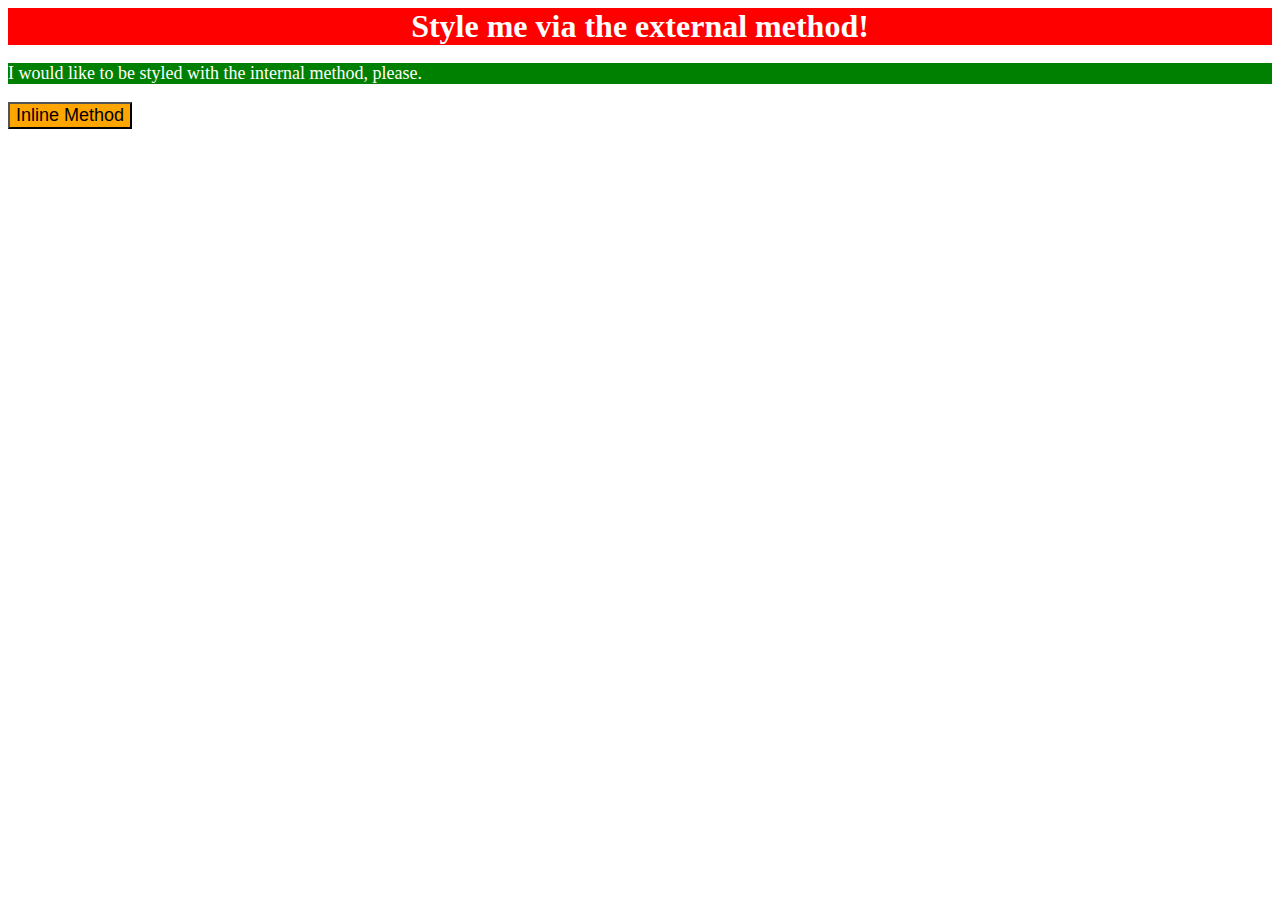
<file: foundations/01-css-methods/index.html>
<!DOCTYPE html>
<html lang="en">
  <head>
    <meta charset="UTF-8">
    <meta http-equiv="X-UA-Compatible" content="IE=edge">
    <meta name="viewport" content="width=device-width, initial-scale=1.0">
    <title>Methods for Adding CSS</title>
    <link rel="stylesheet" href="../01-css-methods/home.css">
    
    <style>
      p{
        background-color: green;
        color: white;
        font-size: 18px;
      }
    </style>

  </head>
  <body>
    <div>Style me via the external method!</div>
    <p>I would like to be styled with the internal method, please.</p>
    <button style="background-color: orange; font-size: 18px;">  Inline Method</button>
  </body>
</html>
</file>
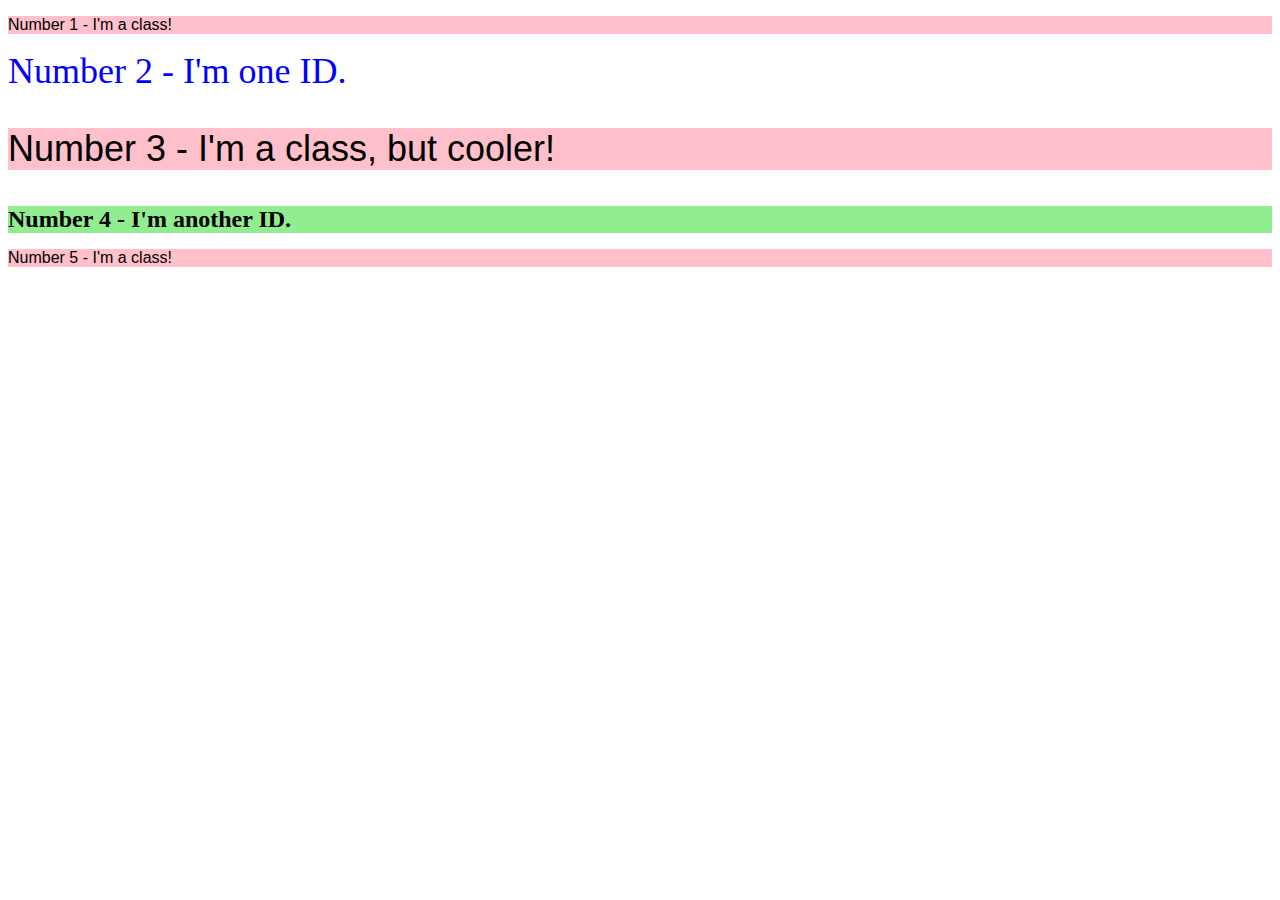
<file: foundations/02-class-id-selectors/index.html>
<!DOCTYPE html>
<html lang="en">
  <head>
    <meta charset="UTF-8">
    <meta http-equiv="X-UA-Compatible" content="IE=edge">
    <meta name="viewport" content="width=device-width, initial-scale=1.0">
    <title>Class and ID Selectors</title>
    <link rel="stylesheet" href="style.css">
  </head>
  <body>
    <p class="odd">Number 1 - I'm a class!</p>
    <div id="even">Number 2 - I'm one ID.</div>
    <p class="odd oddly-odd">Number 3 - I'm a class, but cooler!</p>
    <div id="evenly-even">Number 4 - I'm another ID.</div>
    <p class="odd">Number 5 - I'm a class!</p>
  </body>
</html>
</file>
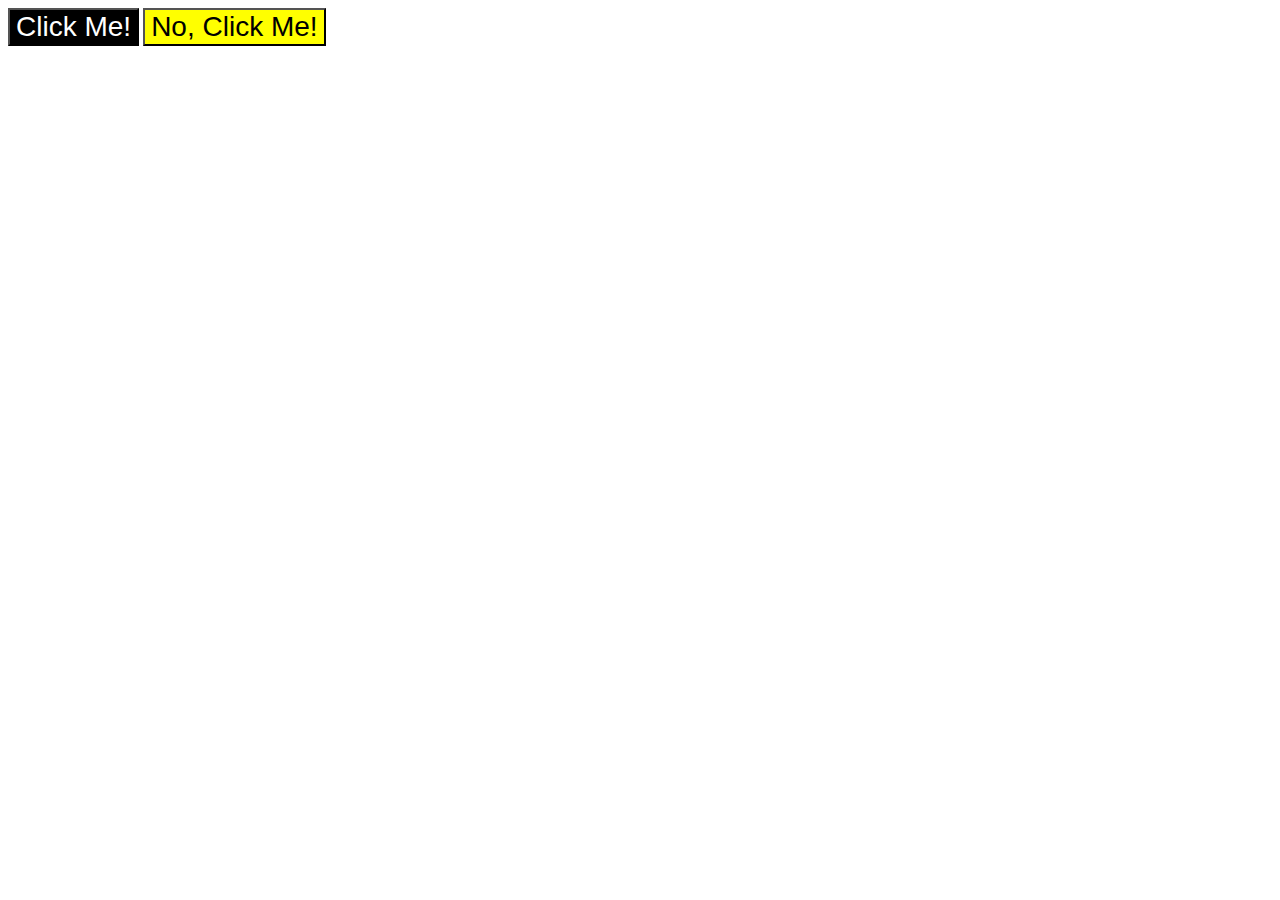
<file: foundations/03-grouping-selectors/index.html>
<!DOCTYPE html>
<html lang="en">
  <head>
    <meta charset="UTF-8">
    <meta http-equiv="X-UA-Compatible" content="IE=edge">
    <meta name="viewport" content="width=device-width, initial-scale=1.0">
    <title>Grouping Selectors</title>
    <link rel="stylesheet" href="style.css">
  </head>
  <body>
    <button class="first">Click Me!</button>
    <button class="second">No, Click Me!</button>
  </body>
</html>
</file>
<file: foundations/01-css-methods/home.css>
div {
    background-color: red;
    color: white;
    font-size: 32px;
    text-align: center;
    font-weight: bold
}
</file>
<file: foundations/02-class-id-selectors/style.css>
.odd{
    background-color: pink;
    font-family: Verdana,Tahoma, sans-serif;
}

#even{
    color: blue;
    font-size: 36px;
}

.oddly-odd{
    font-size: 36px;
}

#evenly-even{
    background-color: lightgreen;
    font-size: 24px;
    font-weight: bold;
}
</file>
<file: foundations/03-grouping-selectors/style.css>
.first{
    background-color: black;
    color: white;
}

.second{
    background-color: yellow;
    color: black;
}

.first, .second{
    font-size: 28px;
    font-family: Helvetica, "Times New Roman", sans-serif;
}
</file>
